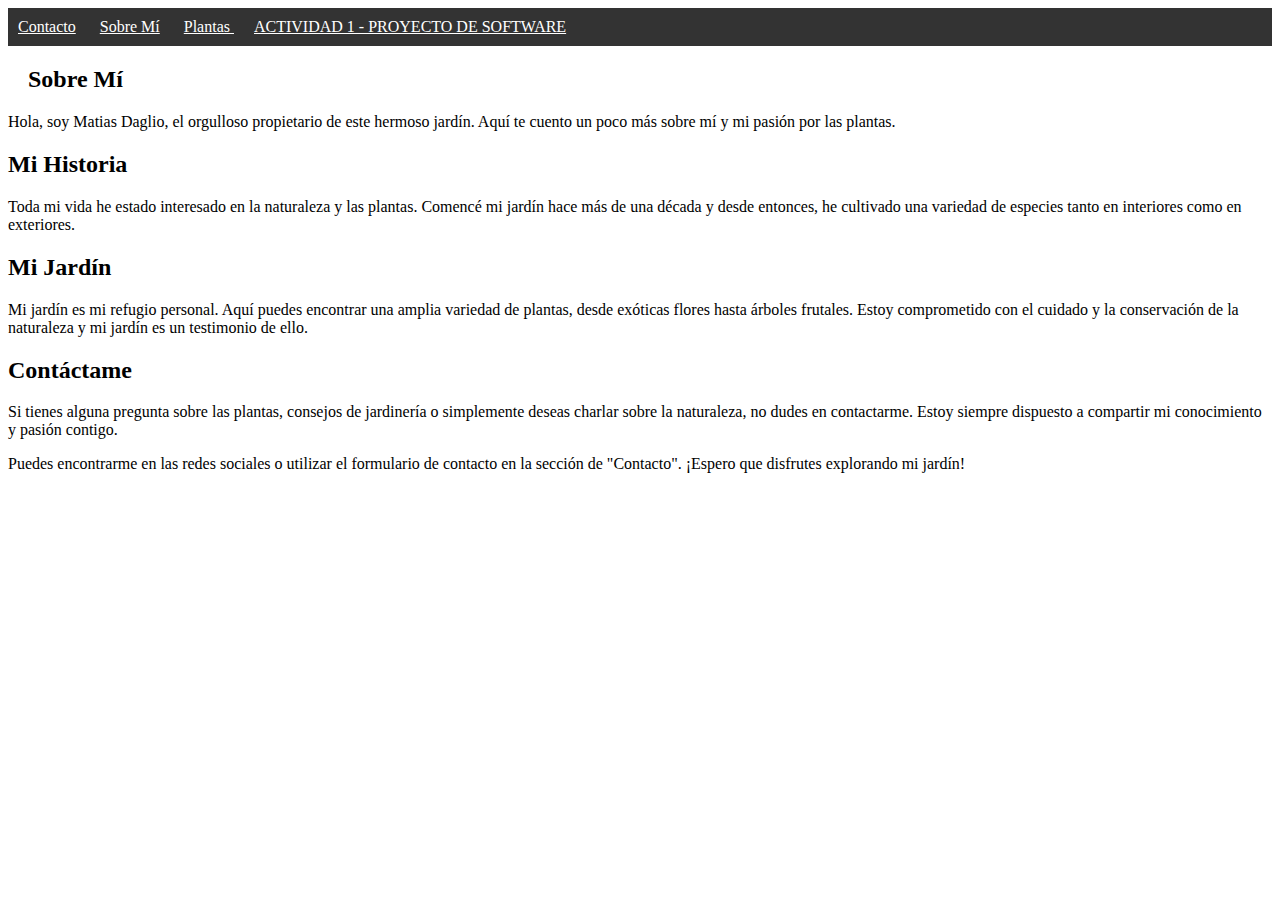
<file: sobre-mi.html>
<!DOCTYPE html>
<html lang="es">
<head>
    <meta charset="UTF-8">
    <meta name="viewport" content="width=device-width, initial-scale=1.0">
    <link rel="stylesheet" href="estilosIA.css">
    <title>Contacto</title>
</head>
<body>
    <header>
        <nav>
            <ul>
                <li><a href="contacto.html" style="color: white;">Contacto</a></li>
                <li><a href="sobre-mi.html" style="color: white;">Sobre Mí</a></li>
                <li><a href="index.html" style="color: white;">Plantas </a></li>
                <li><a href="actividad.html" style="color: white;">ACTIVIDAD 1 - PROYECTO DE SOFTWARE </a></li>
            </ul>
        </nav>
    </header>
    <h1>Sobre Mí</h1>
        <p>Hola, soy Matias Daglio, el orgulloso propietario de este hermoso jardín. Aquí te cuento un poco más sobre mí y mi pasión por las plantas.</p>

        <h2>Mi Historia</h2>
        <p>Toda mi vida he estado interesado en la naturaleza y las plantas. Comencé mi jardín hace más de una década y desde entonces, he cultivado una variedad de especies tanto en interiores como en exteriores.</p>

        <h2>Mi Jardín</h2>
        <p>Mi jardín es mi refugio personal. Aquí puedes encontrar una amplia variedad de plantas, desde exóticas flores hasta árboles frutales. Estoy comprometido con el cuidado y la conservación de la naturaleza y mi jardín es un testimonio de ello.</p>

        <h2>Contáctame</h2>
        <p>Si tienes alguna pregunta sobre las plantas, consejos de jardinería o simplemente deseas charlar sobre la naturaleza, no dudes en contactarme. Estoy siempre dispuesto a compartir mi conocimiento y pasión contigo.</p>

        <p>Puedes encontrarme en las redes sociales o utilizar el formulario de contacto en la sección de "Contacto". ¡Espero que disfrutes explorando mi jardín!</p>
</body>
</html>
</file>
<file: estilosIA.css>
/* estilosIA.css */

/* Estilo para el encabezado y la navegación */
header {
    background-color: #333;
    color: #fff;
    padding: 10px;
}

nav ul {
    list-style: none;
    margin: 0;
    padding: 0;
}

nav ul li {
    display: inline;
    margin-right: 20px;
}

/* Estilo para las secciones */
section {
    border: 1px solid #ddd;
    padding: 20px;
    margin-bottom: 20px;
}

/* Estilo para el contenedor de cada planta */
.planta {
    display: inline-block;
    border: 1px solid #ddd;
    padding: 10px;
    margin-bottom: 20px;
    align-items: center; /* Centra verticalmente el contenido */
    height: auto; /* Ajusta automáticamente la altura al contenido */
    flex-direction: column; /* Cambia la dirección de flex a columna */
    text-align: left; /* Alinea el texto a la izquierda */
    width: 25%; /* Establece el ancho al 25% del contenedor padre (puedes ajustar este valor según tus preferencias) */
}

/* Estilo para la información de la planta (título, texto, enlace) */
.planta-info {
    flex: 1;
    padding: 10px;
    width: 100%; /* Ocupa todo el ancho del contenedor de la planta */
}

/* Estilo para el título de la planta */
.planta h3 {
    text-align: left; /* Alinea el título a la izquierda */
    margin-bottom: 10px;
}

/* Estilo para la información de la planta (texto y enlace) */
.planta-info p, .planta-info a {
    text-align: left; /* Alinea el texto y el enlace a la izquierda */
}

/* Estilo para la imagen de la planta */
.planta-imagen {
    padding: 10px;
    width: 100%; /* Ocupa todo el ancho del contenedor de la planta */
    
}

.planta-recuadro {
    border: 1px solid #ccc;
    padding: 10px;
    margin: 10px;
}

/* Estilos responsivos */
@media (max-width: 768px) {
    .plantas-container {
        display: flex;
        flex-wrap: wrap;
        justify-content: center;
    }

    .planta {
        width: 45%; /* Ajusta el ancho en pantallas más pequeñas */
    }
}

#selector-planta {
    margin: 20px;
    font-size: 16px;
}

#tipo-planta {
    padding: 8px;
    border: 1px solid #ccc;
    border-radius: 4px;
}

/* Estilo para el botón de envío */
input[type="submit"] {
    background-color: #4CAF50;
    color: white;
    padding: 10px 15px;
    border: none;
    border-radius: 4px;
    cursor: pointer;
    font-size: 16px;
}

input[type="submit"]:hover {
    background-color: #45a049;
}

/* Estilo para el encabezado y otros elementos si es necesario */
h1 {
    font-size: 24px;
    margin: 20px;
}
</file>
